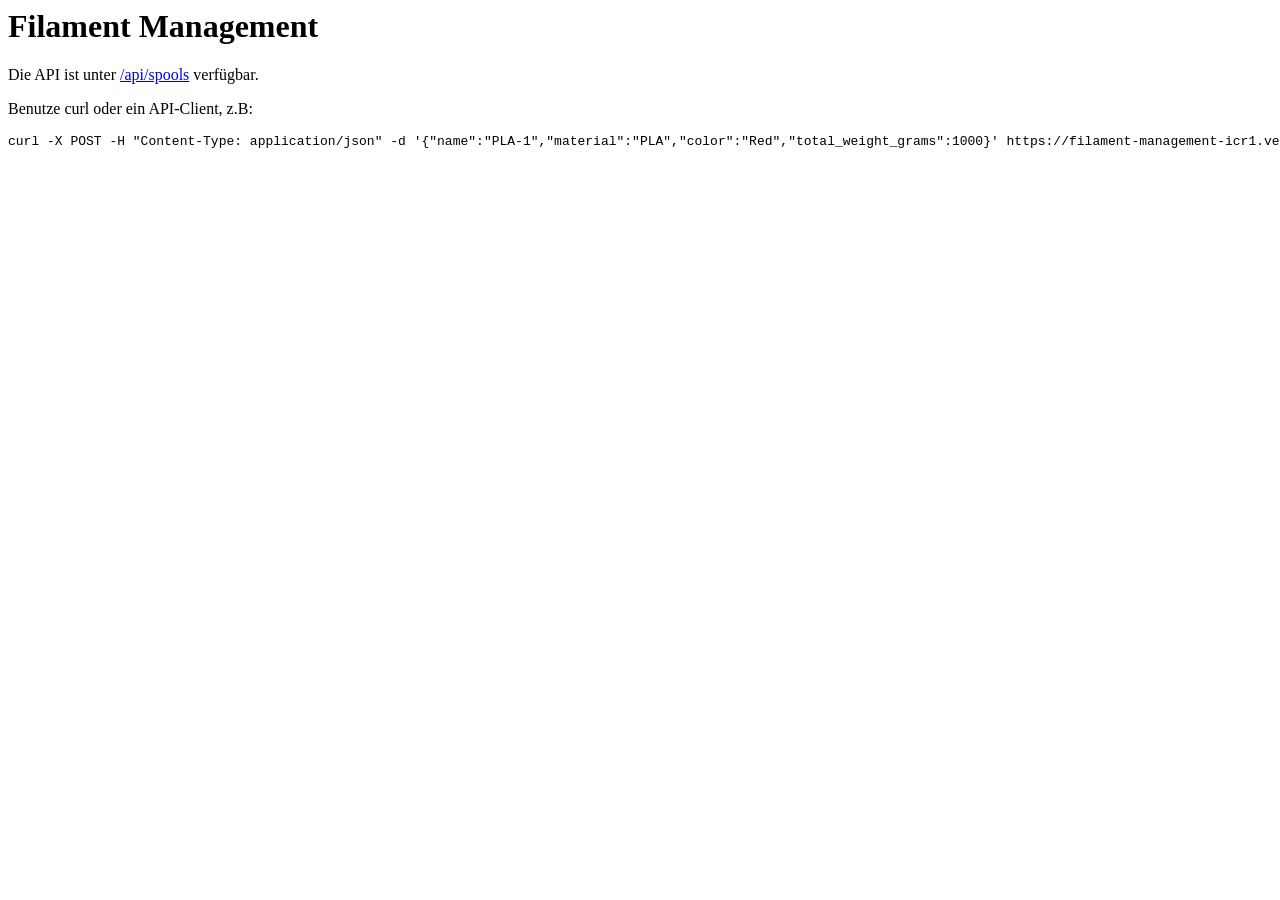
<file: templates/index_old.html>
<html lang="en">
    <head>
        <meta charset="UTF-8">
        <title>Filament Management System</title>
    </head>
    <body>
        <h1>Filament Management</h1>
        <p>Die API ist unter <a href="/api/spools">/api/spools</a> verfügbar.</p>
        <p>Benutze curl oder ein API-Client, z.B:</p>
        <pre>curl -X POST -H "Content-Type: application/json" -d '{"name":"PLA-1","material":"PLA","color":"Red","total_weight_grams":1000}' https://filament-management-icr1.vercel.app/</pre>
    </body>
</html>
</file>
